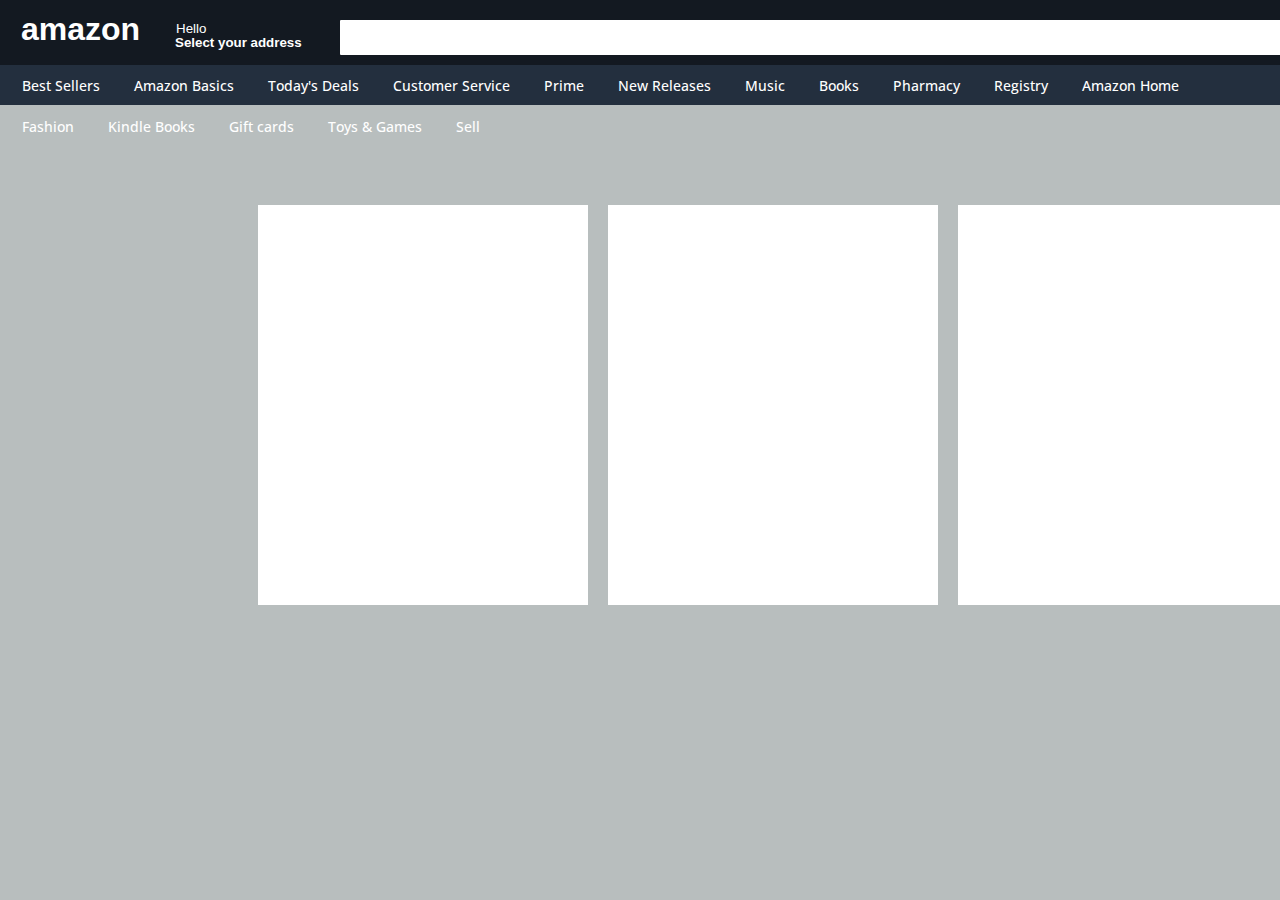
<file: index.html>
<!DOCTYPE html>
<html lang="en">
  <head>
    <meta charset="UTF-8" />
    <meta http-equiv="X-UA-Compatible" content="IE=edge" />
    <meta name="viewport" content="width=\, initial-scale=1.0" />
    <link rel="preconnect" href="https://fonts.googleapis.com" />
    <link
      rel="stylesheet"
      href="https://cdnjs.cloudflare.com/ajax/libs/font-awesome/4.7.0/css/font-awesome.min.css"
    />
    <link rel="preconnect" href="https://fonts.gstatic.com" crossorigin />
    <link
      href="https://fonts.googleapis.com/css2?family=Open+Sans:ital,wght@0,300;0,400;0,700;1,300;1,400;1,700&display=swap"
      rel="stylesheet"
    />
    <link rel="stylesheet" href="style.css" />
    <title>Amazon.com. Spend less.</title>
  </head>
  <body>
    <div id="top-bar">
      <h1 class="store-logo">amazon</h1>
      <input type="search" id="site-search" name="q" />
      <button id="search-button">Go!</button>
      <button id="login">
        Hello, Sign in <br />
        <b>Account & lists</b>
      </button>
      <button id="ret-but">Returns <br /><b>& Orders</b></button>
      <button id="cart">Cart</button>
      <div class="address-box" onclick="myClick()"></div>
      <button id="address-1">Hello</button>
      <button id="address-2">Select your address</button>
    </div>
    <div class="home-box" href="index.html"></div>
    <div id="nav-bar">
        
      
        <a class="nav-a" href="bestSellers.html">Best Sellers</a>
        <a class="nav-a" href="basics.html">Amazon Basics</a>
        <a class="nav-a" href="tDeals.html">Today's Deals</a>
        <a class="nav-a" href="customerService.html">Customer Service</a>
        <a class="nav-a" href="prime.html">Prime</a>
        <a class="nav-a" href="newReleases.html">New Releases</a>
        <a class="nav-a" href="music.html">Music</a>
        <a class="nav-a" href="books.html">Books</a>
        <a class="nav-a" href="pharmacy.html">Pharmacy</a>
        <a class="nav-a" href="registry.html">Registry</a>
        <a class="nav-a" href="aHome.html">Amazon Home</a>
        <a class="nav-a" href="fashion.html">Fashion</a>
        <a class="nav-a" href="kindleBooks.html">Kindle Books</a>
        <a class="nav-a" href="giftcards.html">Gift cards</a>
        <a class="nav-a" href="toysAndGames.html">Toys & Games</a>
        <a class="nav-a" href="sell.html">Sell</a>
      </nav>
    </div>

    <div class="center-squares">
      <div class="w-box-1"></div>
      <div class="w-box-2"></div>
      <div class="w-box-3"></div>
      <div class="w-box-4"></div>
      
    </div>
  </body>
  <script src="main.js"></script>
</html>
</file>
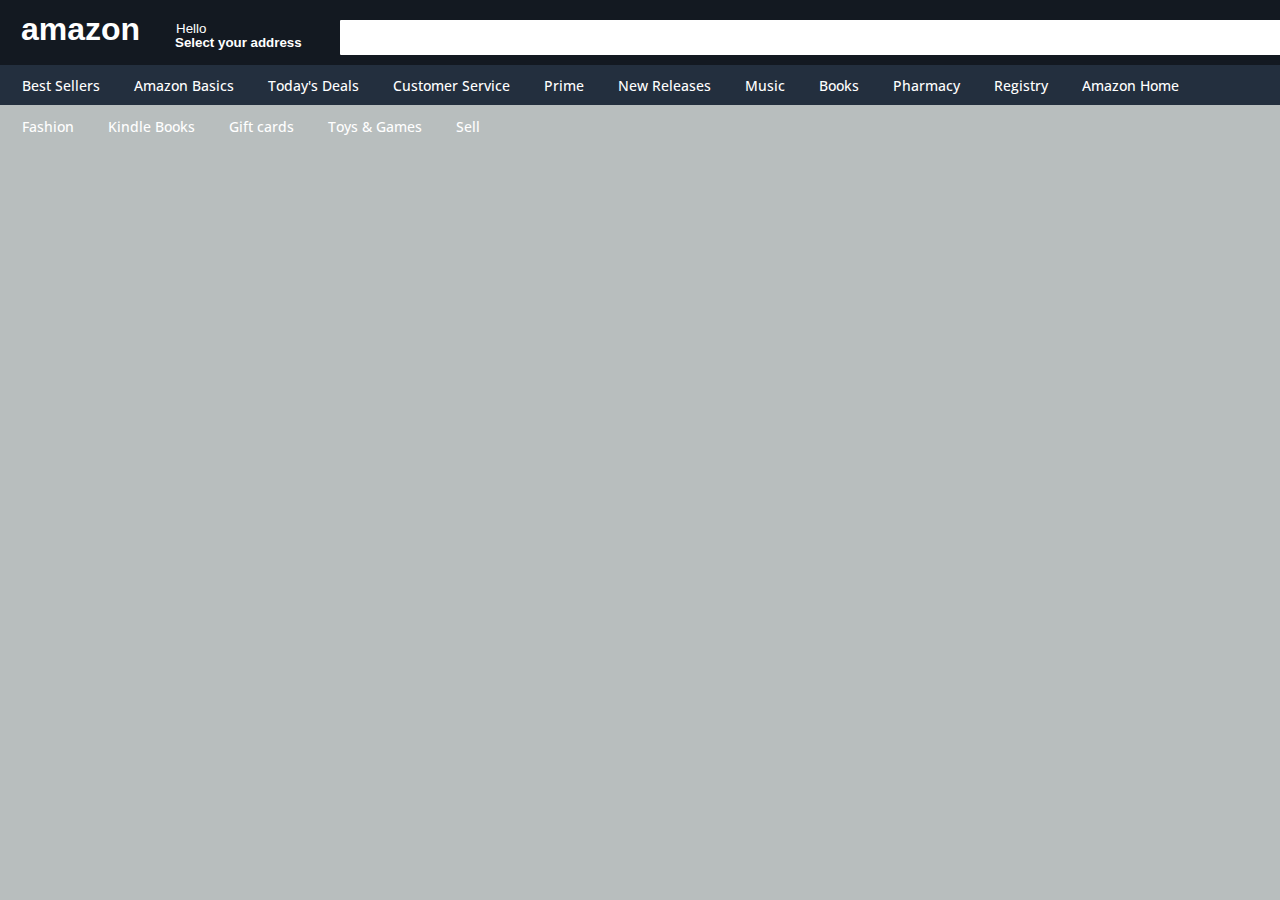
<file: aHome.html>
<!DOCTYPE html>
<html lang="en">
  <head>
    <meta charset="UTF-8" />
    <meta http-equiv="X-UA-Compatible" content="IE=edge" />
    <meta name="viewport" content="width=\, initial-scale=1.0" />
    <link rel="preconnect" href="https://fonts.googleapis.com" />
    <link
      rel="stylesheet"
      href="https://cdnjs.cloudflare.com/ajax/libs/font-awesome/4.7.0/css/font-awesome.min.css"
    />
    <link rel="preconnect" href="https://fonts.gstatic.com" crossorigin />
    <link
      href="https://fonts.googleapis.com/css2?family=Open+Sans:ital,wght@0,300;0,400;0,700;1,300;1,400;1,700&display=swap"
      rel="stylesheet"
    />
    <link rel="stylesheet" href="style.css" />
    <title>Amazon.com. Spend less.</title>
  </head>
  <body>
    <div id="top-bar">
      <h1 class="store-logo">amazon</h1>
      <input type="search" id="site-search" name="q" />
      <button id="search-button">Go!</button>
      <button id="login">
        Hello, Sign in <br />
        <b>Account & lists</b>
      </button>
      <button id="ret-but">Returns <br /><b>& Orders</b></button>
      <button id="cart">Cart</button>
      <div class="address-box" onclick="myClick()"></div>
      <button id="address-1">Hello</button>
      <button id="address-2">Select your address</button>
    </div>

    <div id="nav-bar">
        
      
        <a class="nav-a" href="bestSellers.html">Best Sellers</a>
        <a class="nav-a" href="basics.html">Amazon Basics</a>
        <a class="nav-a" href="tDeals.html">Today's Deals</a>
        <a class="nav-a" href="customerService.html">Customer Service</a>
        <a class="nav-a" href="prime.html">Prime</a>
        <a class="nav-a" href="newReleases.html">New Releases</a>
        <a class="nav-a" href="music.html">Music</a>
        <a class="nav-a" href="books.html">Books</a>
        <a class="nav-a" href="pharmacy.html">Pharmacy</a>
        <a class="nav-a" href="registry.html">Registry</a>
        <a class="nav-a" href="aHome.html">Amazon Home</a>
        <a class="nav-a" href="fashion.html">Fashion</a>
        <a class="nav-a" href="kindleBooks.html">Kindle Books</a>
        <a class="nav-a" href="giftcards.html">Gift cards</a>
        <a class="nav-a" href="toysAndGames.html">Toys & Games</a>
        <a class="nav-a" href="sell.html">Sell</a>
      </nav>
    </div>
</file>
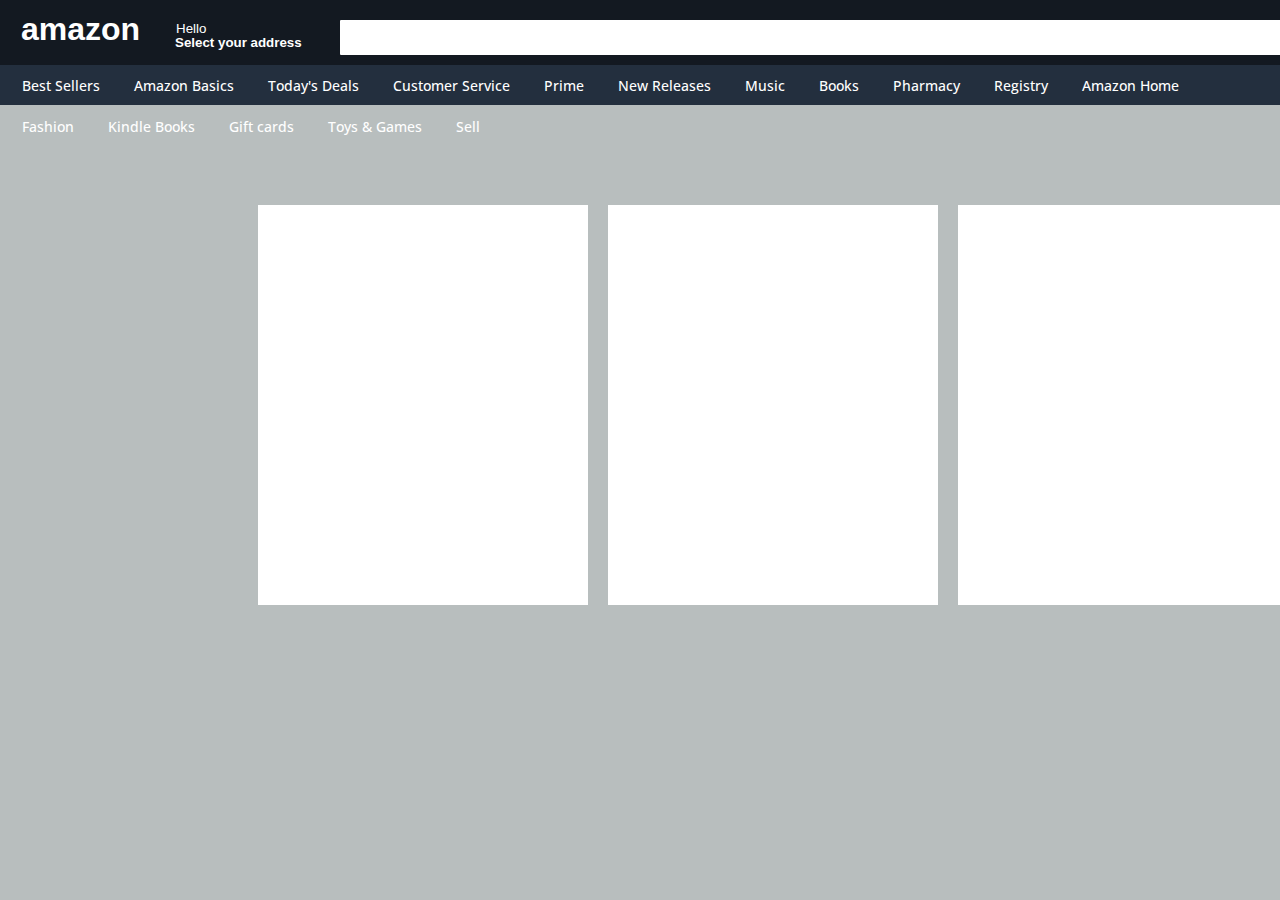
<file: bestSellers.html>
<!DOCTYPE html>
<html lang="en">
  <head>
    <meta charset="UTF-8" />
    <meta http-equiv="X-UA-Compatible" content="IE=edge" />
    <meta name="viewport" content="width=\, initial-scale=1.0" />
    <link rel="preconnect" href="https://fonts.googleapis.com" />
    <link
      rel="stylesheet"
      href="https://cdnjs.cloudflare.com/ajax/libs/font-awesome/4.7.0/css/font-awesome.min.css"
    />
    <link rel="preconnect" href="https://fonts.gstatic.com" crossorigin />
    <link
      href="https://fonts.googleapis.com/css2?family=Open+Sans:ital,wght@0,300;0,400;0,700;1,300;1,400;1,700&display=swap"
      rel="stylesheet"
    />
    <link rel="stylesheet" href="style.css" />
    <title>Amazon.com. Spend less.</title>
  </head>
  <body>
    <div id="top-bar">
      <h1 class="store-logo">amazon</h1>
      <input type="search" id="site-search" name="q" />
      <button id="search-button">Go!</button>
      <button id="login">
        Hello, Sign in <br />
        <b>Account & lists</b>
      </button>
      <button id="ret-but">Returns <br /><b>& Orders</b></button>
      <button id="cart">Cart</button>
      <div class="address-box" onclick="myClick()"></div>
      <button id="address-1">Hello</button>
      <button id="address-2">Select your address</button>
    </div>
    <div class="home-box" onclick="location.href='index.html'" value="Home"></div>
    <div id="nav-bar">
        
      
        <a class="nav-a" href="bestSellers.html">Best Sellers</a>
        <a class="nav-a" href="basics.html">Amazon Basics</a>
        <a class="nav-a" href="tDeals.html">Today's Deals</a>
        <a class="nav-a" href="customerService.html">Customer Service</a>
        <a class="nav-a" href="prime.html">Prime</a>
        <a class="nav-a" href="newReleases.html">New Releases</a>
        <a class="nav-a" href="music.html">Music</a>
        <a class="nav-a" href="books.html">Books</a>
        <a class="nav-a" href="pharmacy.html">Pharmacy</a>
        <a class="nav-a" href="registry.html">Registry</a>
        <a class="nav-a" href="aHome.html">Amazon Home</a>
        <a class="nav-a" href="fashion.html">Fashion</a>
        <a class="nav-a" href="kindleBooks.html">Kindle Books</a>
        <a class="nav-a" href="giftcards.html">Gift cards</a>
        <a class="nav-a" href="toysAndGames.html">Toys & Games</a>
        <a class="nav-a" href="sell.html">Sell</a>
      </nav>
    </div>

    <div class="center-squares">
      <div class="w-box-1"></div>
      <div class="w-box-2"></div>
      <div class="w-box-3"></div>
      <div class="w-box-4"></div>
      
    </div>
  </body>
  <script src="main.js"></script>
</html>
</file>
<file: style.css>
body {
  background-color: rgb(184, 190, 190);
  scroll-behavior: smooth;
  width: 100%vw;
  height: 100%vh;
}

#top-bar {
  background-color: rgb(19, 25, 33);
  color: rgb(255, 255, 255);
  font-family: sans-serif;
  margin-top: -60px;
  margin-bottom: 0px;
  margin-left: -8px;
  height: 60px;
  width: 100vw;
  padding-bottom: 5px;
}
.store-logo {
  margin-top: 60px;
  position: relative;
  margin-left: 20px;
  padding-top: 10px;
  border: 1px solid transparent;
}

#site-search {
  margin-left: 340px;
  margin-top: -50px;
  position: absolute;
  height: 35px;
  width: 1215px;
  border-radius: 1px;
  border: none;
}
#menu-button{
  text-decoration: none;
}
.home-box{
  border: 1px solid transparent;
  position: absolute;
  width: 120px;
  height: 32px;
  margin-left: 8px;
  margin-top: -55px;
  z-index: 1;
  padding: 4px 4px;
}
.home-box:hover{
  border-color: rgb(255, 255, 255);
}

.address-box {
  border: 1px solid transparent;
  position: absolute;
  width: 135px;
  height: 36px;
  margin-left: 170px;
  margin-top: -60px;
  z-index: 1;
  padding: 4px 4px;
}
#ret-but {
  align-items: center;
  position: right;
  position: absolute;
  margin-left: 1750px;
  margin-top: -55px;
  height: 40px;
  border-width: 2px;
  font-family: sans-serif;
  background-color: rgb(19, 25, 33);
  color: rgb(255, 255, 255);
  border: none;
  border: 1px solid transparent;
}
#cart {
  align-items: center;
  position: right;
  position: absolute;
  margin-left: 1865px;
  margin-top: -48px;
  height: 40px;
  border-width: 2px;
  font-family: sans-serif;
  background-color: rgb(19, 25, 33);
  color: rgb(255, 255, 255);
  border: none;
  font-weight: bold;
}
#address-1 {
  align-items: center;
  position: right;
  position: absolute;
  margin-left: 170px;
  margin-top: -62px;
  height: 40px;
  border-width: 2px;
  font-family: sans-serif;
  background-color: rgb(19, 25, 33);
  color: rgb(255, 255, 255);
  border: none;
}
#address-2 {
  align-items: center;
  position: right;
  position: absolute;
  margin-left: 169px;
  margin-top: -48px;
  height: 40px;
  border-width: 2px;
  font-family: sans-serif;
  background-color: rgb(19, 25, 33);
  color: rgb(255, 255, 255);
  border: none;
  font-weight: bold;
  font-size: smaller;
  background: none;
}
.address-box:hover {
  border: 1px solid #ffffff;
  border-radius: 1px;
  cursor: pointer;
}

#search-button {
  margin-left: 1510px;
  margin-top: -50px;
  width: 45px;
  position: absolute;
  height: 35px;
  background-color: rgb(247, 148, 77);
  color: #050505;
  font-weight: bold;
  border: 1px solid rgb(247, 148, 77);
}
#search-button:hover {
  border: 1px solid black;
}

input:focus,
textarea:focus,
select:focus {
  outline: none;
}

#login {
  position: right;
  position: absolute;
  margin-left: 1620px;
  margin-top: -55px;
  height: 40px;
  border-width: 2px;
  font-family: "Open Sans";
  background-color: rgb(19, 25, 33);
  color: rgb(255, 255, 255);
  border: none;
  padding: 0px 12px;
  white-space: nowrap;
  border: 1px solid transparent;
}
#login:hover {
  border: 1px solid #ffffff;
  border-radius: 3px;
}
#ret-but:hover {
  border: 1px solid #ffffff;
  border-radius: 3px;
}

#nav-bar {
  background-color: rgb(35, 47, 62);
  margin-left: -8px;
  padding-left: 5px;
  height: 40px;
  margin-right: -8px;
}
#nav-bar-buttons {
  margin-left: 5px;
  width: auto;
  min-width: 1900px;
}

.nav-a {
  color: #ffffff;
  font-family: "Open Sans", "PT Sans", calibri, Tahoma, sans-serif;
  box-sizing: content-box;
  margin: 5px 0px 6px 0px;
  height: 12px;
  text-decoration: none;
  scroll-margin: 0;
  float: left;
  font-size: 14px;
  cursor: pointer;
  white-space: nowrap;
  line-height: 1em;
  padding: 8px 16px;
  font-weight: 500;
  overflow: hidden;
  border: none;
  box-sizing: content-box;
  display: flex;
  position: static;
  border: 1px solid transparent;
}

.nav-a:hover {
  border: 1px solid #ffffff;
  border-radius: 1px;
  overflow: hidden;
}
.center-squares{
  margin: 0 auto 0 auto;
  
}

.w-box-1 {
  width: 330px;
  height: 400px;
  background-color: #ffffff;
  z-index: -1;
  position: relative;
  margin: 100px 0 0 250px;
  justify-content: center;
}
.w-box-2 {
  width: 330px;
  height: 400px;
  background-color: #ffffff;
  z-index: -1;
  position: relative;
  margin: -400px 0 0 600px;
  justify-content: center;
}
.w-box-3 {
  width: 330px;
  height: 400px;
  background-color: #ffffff;
  z-index: -1;
  position: relative;
  margin: -400px 0 0 950px;
  justify-content: center;
}
.w-box-4 {
  width: 330px;
  height: 400px;
  background-color: #ffffff;
  z-index: -1;
  position: relative;
  margin: -400px 0 0 1300px;
  justify-content: center;
}
.w-box-5 {
  width: 300px;
  height: 150px;
  background-color: #555555;
  z-index: -1;
  position: relative;
  margin: -380px 0 0 265px;
}

.center-squares {
  width: 100vw;
}
</file>
